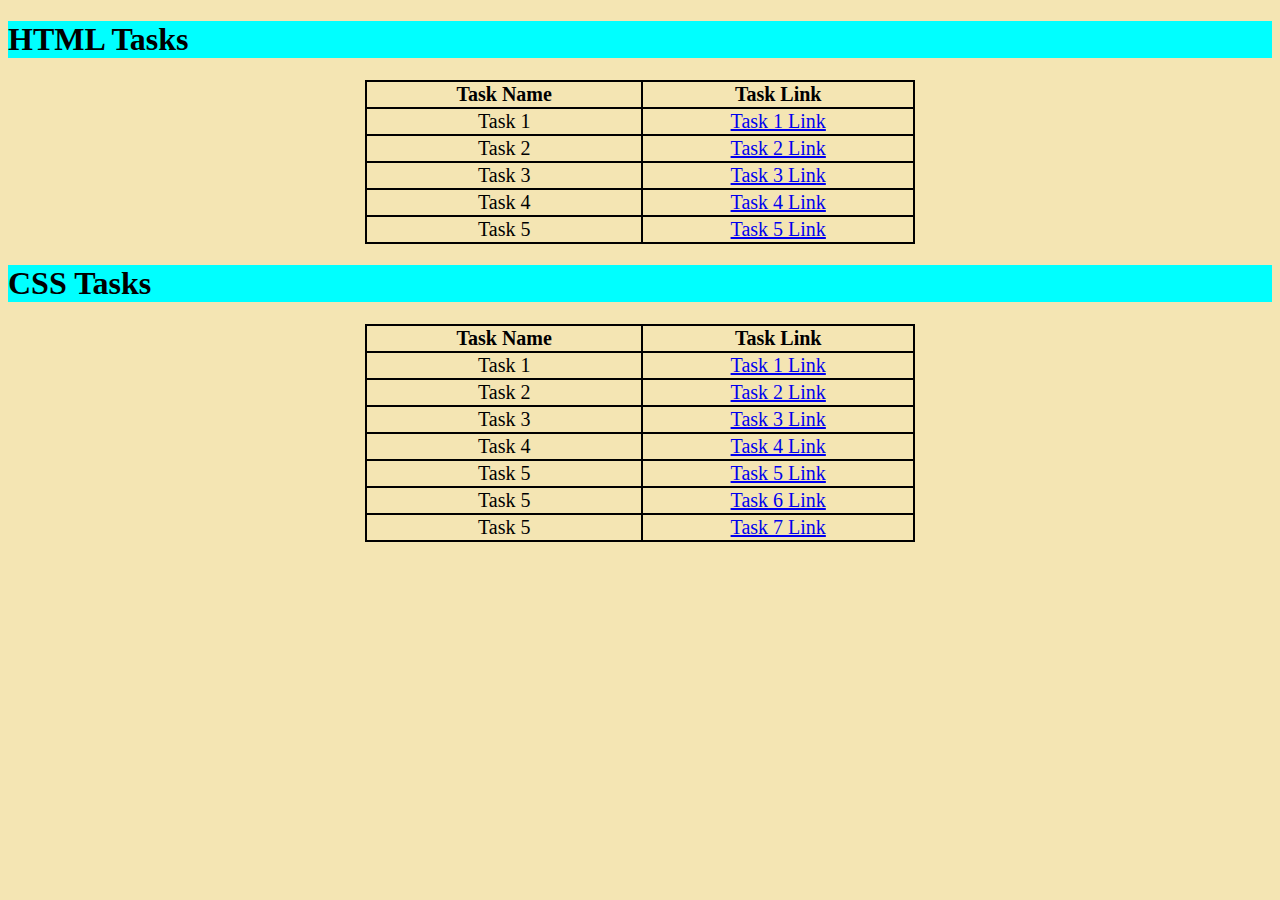
<file: index.html>
<!DOCTYPE html>
<html lang="en">
<head>
    <meta charset="UTF-8">
    <meta name="viewport" content="width=device-width, initial-scale=1.0">
    <title>Tasks</title>
    <style>
        body{
            background-color: rgba(223, 178, 29, 0.337);
        }
        table,tr,th,td{
            border: 2px solid ;
            border-collapse: collapse;
            width: 550px;
            text-align: center;
            margin: auto;
            font-size: 20px;

        }
        h1{
            background-color: cyan;
        }
    </style>
</head>
<body>
    <h1 style=>HTML Tasks</h1>
    <table>
        <tr>
            <th>Task Name</th>
            <th>Task Link</th>
        </tr>
        <tr>
            <td>Task 1</td>
            <td><a href="TASK1.html" target="_blank">Task 1 Link</a></td>
        </tr>
        <tr>
            <td>Task 2</td>
            <td><a href="TASK2.html" target="_blank">Task 2 Link</a></td>
        </tr>
        <tr>
            <td>Task 3</td>
            <td><a href="TASK3.html" target="_blank">Task 3 Link</a></td>
        </tr>
        <tr>
            <td>Task 4</td>
            <td><a href="TASK4.html" target="_blank">Task 4 Link</a></td>
        </tr>
        <tr>
            <td>Task 5</td>
            <td><a href="TASK5.html" target="_blank">Task 5 Link</a></td>
        </tr>
    </table>
    <h1 style=>CSS Tasks</h1>
    <table>
        <tr>
            <th>Task Name</th>
            <th>Task Link</th>
        </tr>
        <tr>
            <td>Task 1</td>
            <td><a href="CSS_TASK1.html" target="_blank">Task 1 Link</a></td>
        </tr>
        <tr>
            <td>Task 2</td>
            <td><a href="CSS_TASK2.html" target="_blank">Task 2 Link</a></td>
        </tr>
        <tr>
            <td>Task 3</td>
            <td><a href="CSS_TASK3.html" target="_blank">Task 3 Link</a></td>
        </tr>
        <tr>
            <td>Task 4</td>
            <td><a href="CSS_TASK4.html" target="_blank">Task 4 Link</a></td>
        </tr>
        <tr>
            <td>Task 5</td>
            <td><a href="CSS_TASK5.html" target="_blank">Task 5 Link</a></td>
        </tr>
        <tr>
            <td>Task 5</td>
            <td><a href="CSS_TASK6.html" target="_blank">Task 6 Link</a></td>
        </tr>
        <tr>
            <td>Task 5</td>
            <td><a href="CSS_TASK7.html" target="_blank">Task 7 Link</a></td>
        </tr>
    </table>
</body>
</html>
</file>
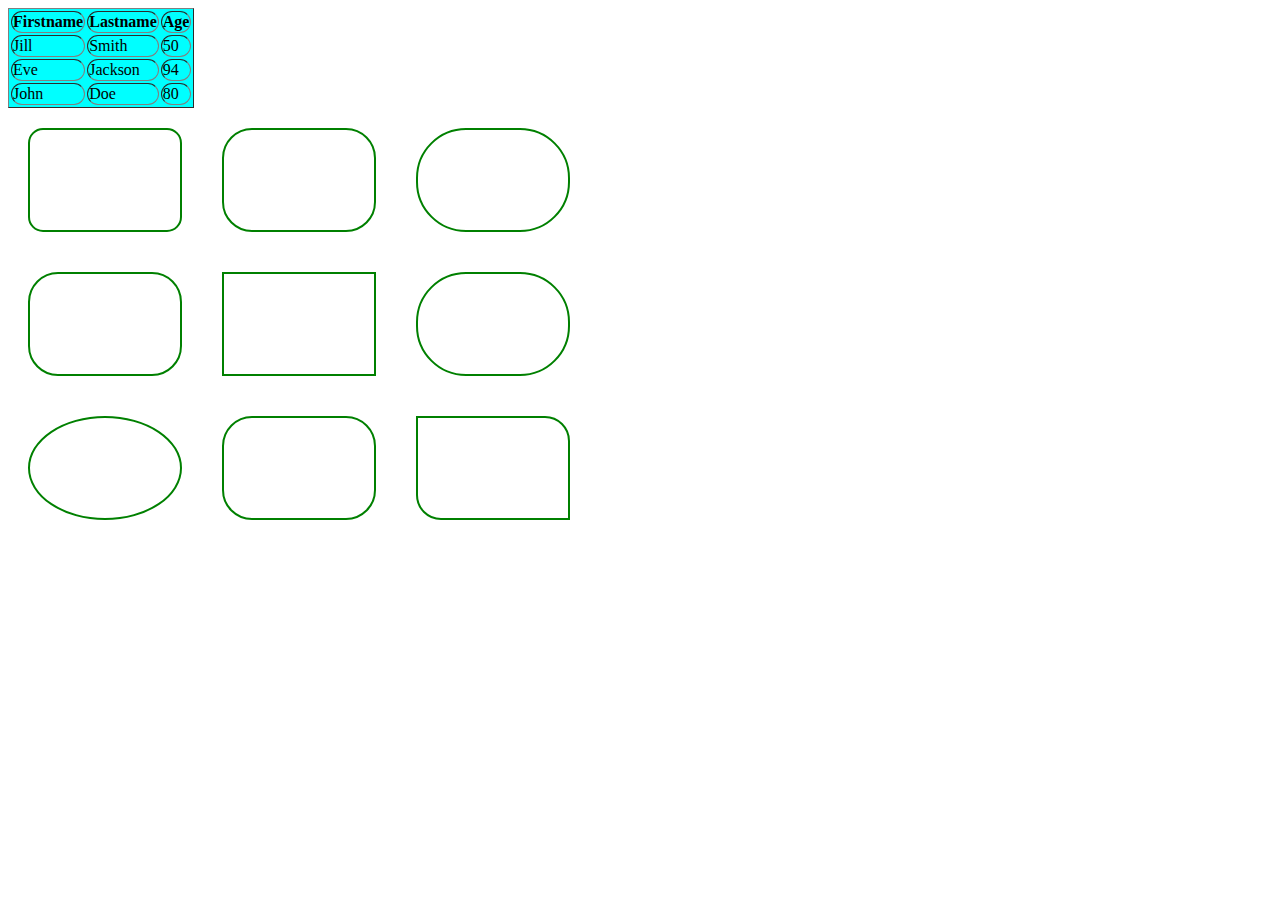
<file: CSS_TASK1.html>
<!DOCTYPE html>
<html lang="en">
<head>
    <meta charset="UTF-8">
    <meta name="viewport" content="width=device-width, initial-scale=1.0">
    <title>Document</title>
    <link rel="stylesheet" href="style1.css">
</head>
<body>
    <table border=" solid white" bgcolor="cyan" padding="25px">
        <tr>
            <th>Firstname</th>
            <th>Lastname</th>
            <th>Age</th>
        </tr>
        <tr>
            <td>Jill</td>
            <td>Smith</td>
            <td>50</td>
        </tr>
        <tr>
            <td>Eve</td>
            <td>Jackson</td>
            <td>94</td>
        </tr>
        <tr>
            <td>John</td>
            <td>Doe</td>
            <td>80</td>
        </tr>
    </table>
    <div class="container1">
        <div class="box" id="b"></div>
        <div class="rect" id="b"></div>
        <div class="rhom" id="b"></div>
    </div>
    <div class="container1">
        <div class="rect" id="b"></div>
        <div class="ra" id="b"></div>
        <div class="rhom" id="b"></div>
    </div>
    <div class="container1">
        <div class="circle" id="b"></div>
        <div class="rect" id="b"></div>
        <div class="nx" id="b"></div>
    </div>
</body>
</html>
</file>
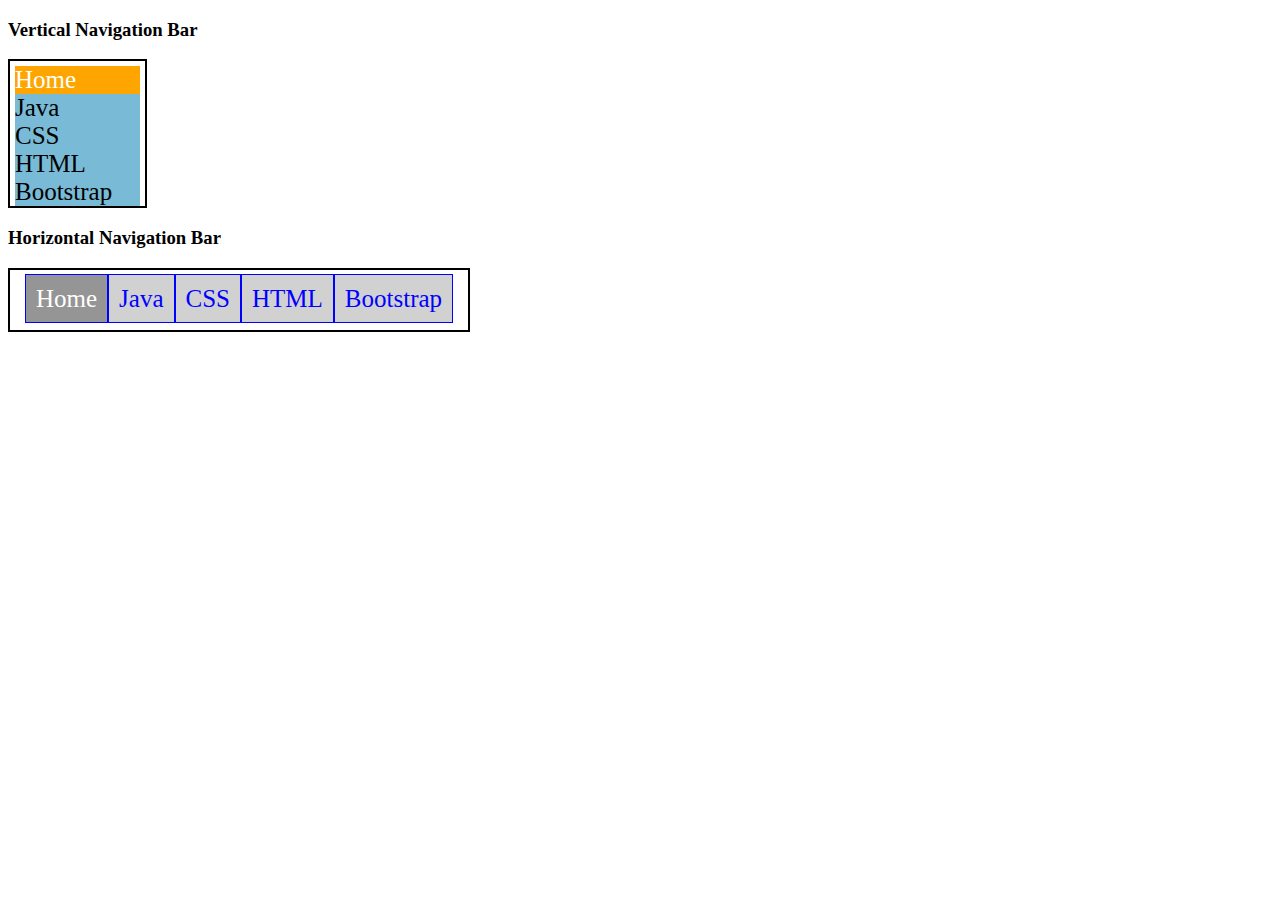
<file: CSS_TASK2.html>
<!DOCTYPE html>
<html lang="en">
  <head>
    <meta charset="UTF-8" />
    <meta name="viewport" content="width=device-width, initial-scale=1.0" />
    <title>Document</title>
    <link rel="stylesheet" href="style2.css">
  </head>
  <body>
    <div class="box">
      <h3>Vertical Navigation Bar</h3>
      <nav id="vertical">
        <div class="h ome">Home</div>
        <div class="h">Java</div>
        <div class="h">CSS</div>
        <div class="h">HTML</div>
        <div class="h">Bootstrap</div>
      </nav>
      <nav id="horizontal">
        <h3>Horizontal Navigation Bar</h3>
        <div class="h2">
          <span class="s sp">Home</span><span class="s">Java</span
          ><span class="s">CSS</span><span class="s">HTML</span
          ><span class="s">Bootstrap</span>
        </div>
      </nav>
    </div>
  </body>
</html>
</file>
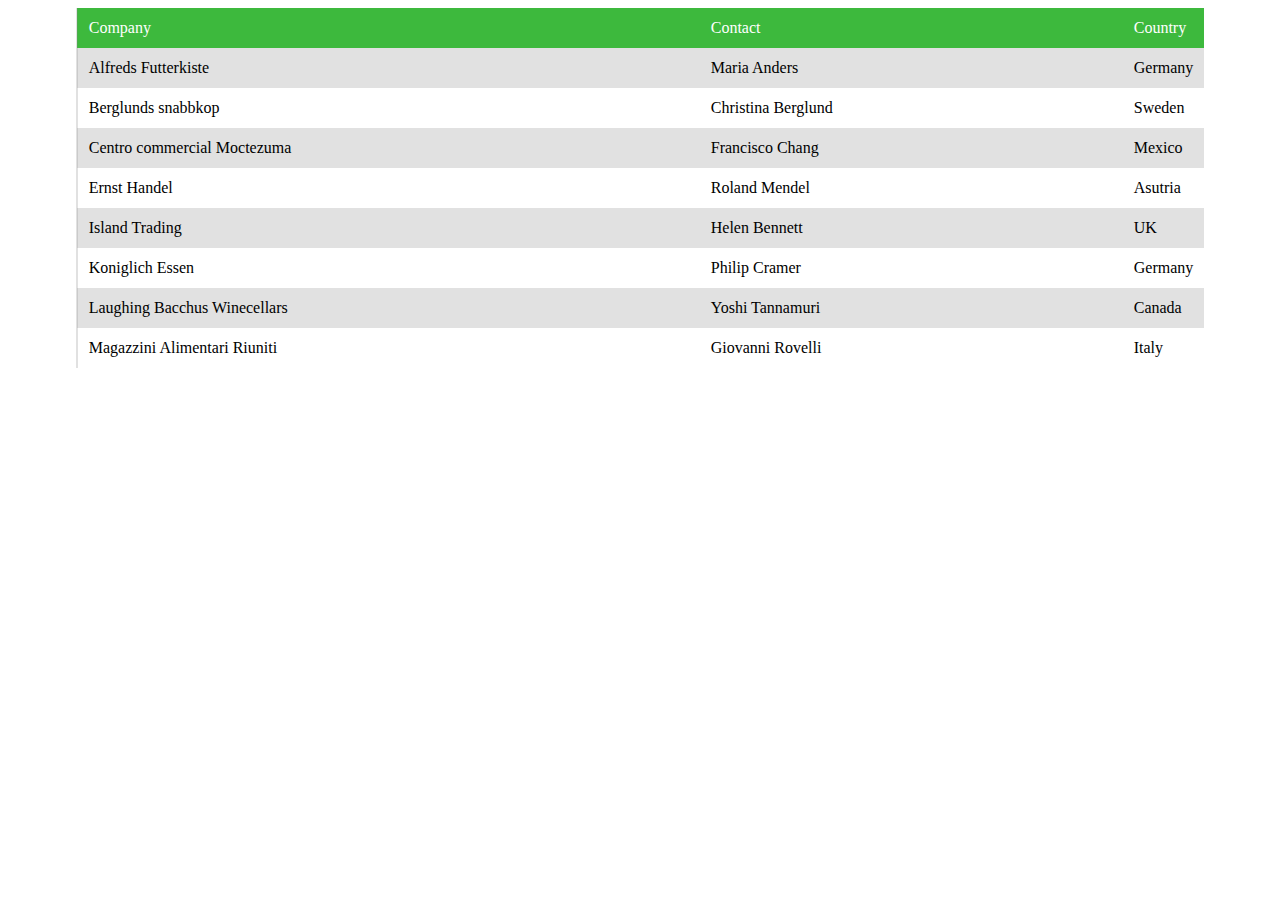
<file: CSS_TASK3.html>
<!DOCTYPE html>
<html lang="en">
<head>
    <meta charset="UTF-8">
    <meta name="viewport" content="width=device-width, initial-scale=1.0">
    <title>Document</title>
    <link rel="stylesheet" href="style3.css">
</head>
<body>
    <table>
        <tr>
            <td class="hr ar">Company</td>
            <td class="hr br">Contact</td>
            <td class="hr">Country</td>
        </tr>
        <tr class="tr">
            <td>Alfreds Futterkiste</td>
            <td>Maria Anders</td>
            <td>Germany</td>
        </tr>
        <tr>
            <td>Berglunds snabbkop</td>
            <td>Christina Berglund</td>
            <td>Sweden</td>
        </tr>
        <tr class="tr">
            <td>Centro commercial Moctezuma</td>
            <td>Francisco Chang</td>
            <td>Mexico</td>
        </tr>
        <tr>
            <td>Ernst Handel</td>
            <td>Roland Mendel</td>
            <td>Asutria</td>
        </tr>
        <tr class="tr">
            <td>Island Trading</td>
            <td>Helen Bennett</td>
            <td>UK</td>
        </tr>
        <tr>
            <td>Koniglich Essen</td>
            <td>Philip Cramer</td>
            <td>Germany</td>
        </tr>
        <tr class="tr">
            <td>Laughing Bacchus Winecellars</td>
            <td>Yoshi Tannamuri</td>
            <td>Canada</td>
        </tr>
        <tr>
            <td>Magazzini Alimentari Riuniti</td>
            <td>Giovanni Rovelli</td>
            <td>Italy</td>
        </tr>
    </table>
</body>
</html>
</file>
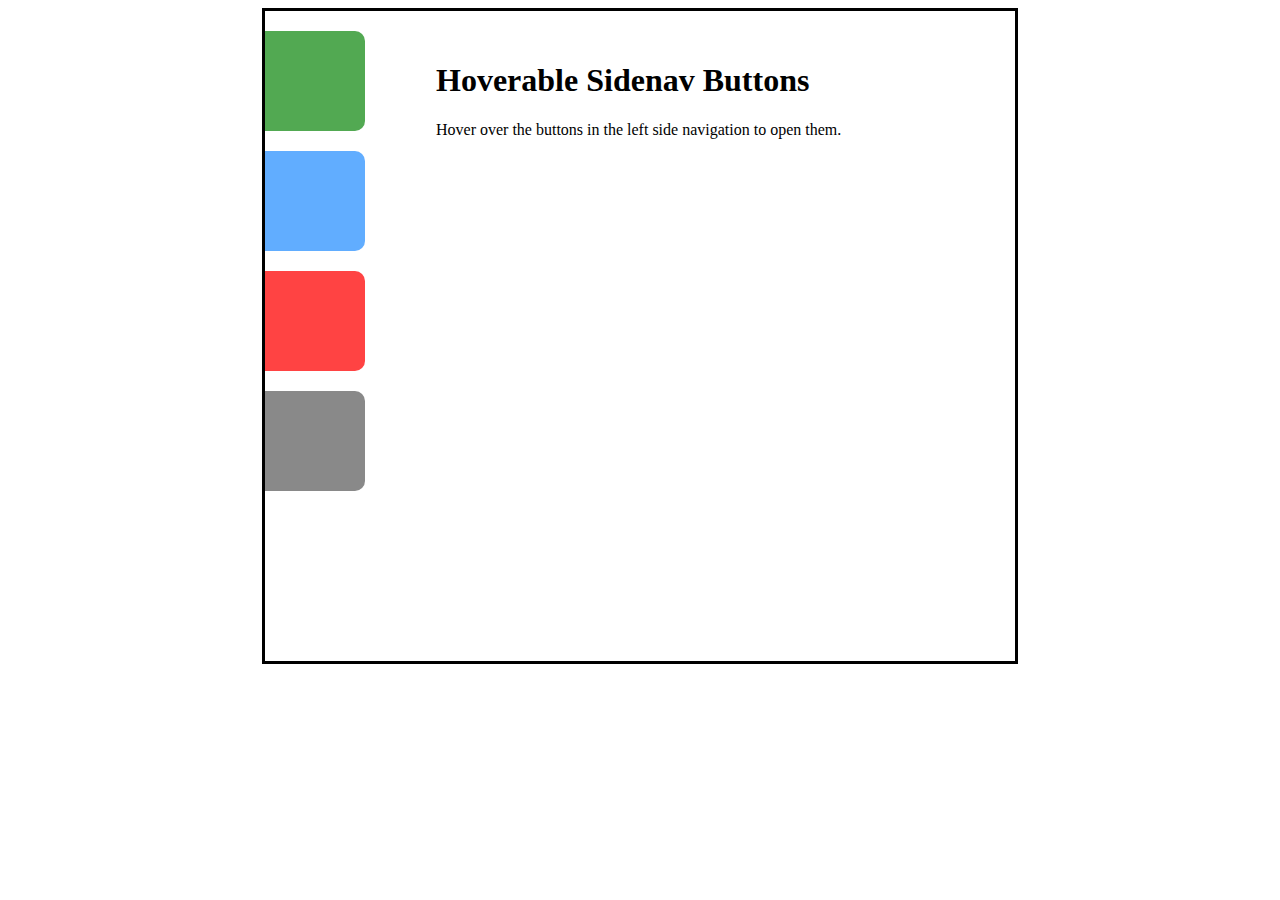
<file: CSS_TASK4.html>
<!DOCTYPE html>
<html lang="en">
  <head>
    <meta charset="UTF-8" />
    <meta name="viewport" content="width=device-width, initial-scale=1.0" />
    <title>Document</title>
    <link rel="stylesheet" href="style4.css">
  </head>
  <body>
    <div class="box">
        <div class="p">
            <h1>Hoverable Sidenav Buttons</h1>
            Hover over the buttons in the left side navigation to open them.
            </div>
      <div class="boxes green"></div>
      <div class="boxes blue"></div>
      <div class="boxes red"></div>
      <div class="boxes grey"></div>
     
    </div>
  </body>
</html>
</file>
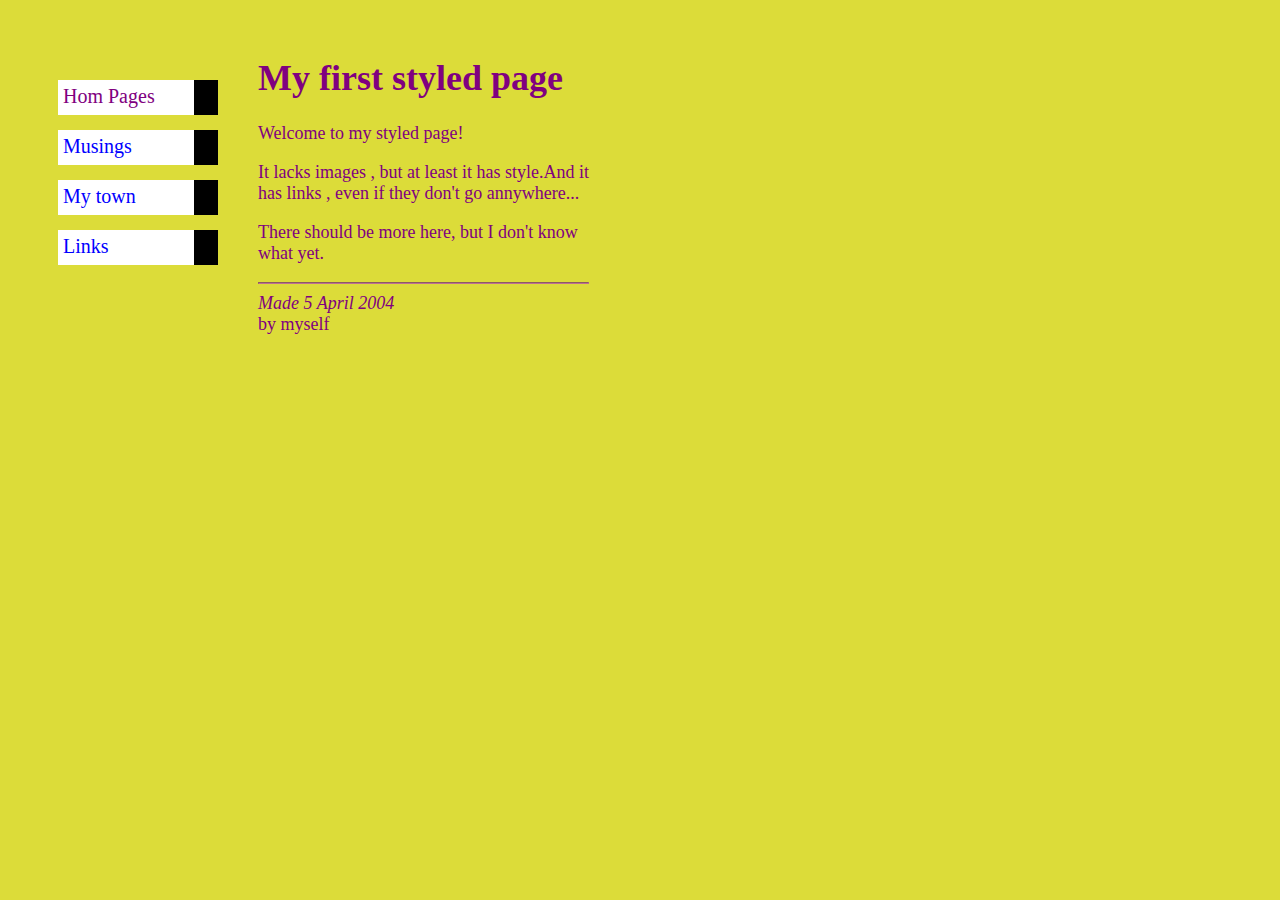
<file: CSS_TASK5.html>
<!DOCTYPE html>
<html lang="en">
  <head>
    <meta charset="UTF-8" />
    <meta name="viewport" content="width=device-width, initial-scale=1.0" />
    <title>Document</title>
    <link rel="stylesheet" href="style5.css">
  </head>
  <body>
    
    <div class="container">
        <div class="info">
            <h1>My first styled page</h1>
            <p>Welcome to my styled page!</p>
            <p>
              It lacks images , but at least it has style.And it <br>has links , even if
              they don't go annywhere...
            </p>
            <p>There should be more here, but I don't know <br> what yet.</p>
            <hr />
            <i>Made 5 April 2004</i><br>
            by myself
          </div>
      <div class="nav home">Hom Pages</div>
      <div class="nav">Musings</div>
      <div class="nav">My town</div>
      <div class="nav">Links</div>
    </div>
  </body>
</html>
</file>
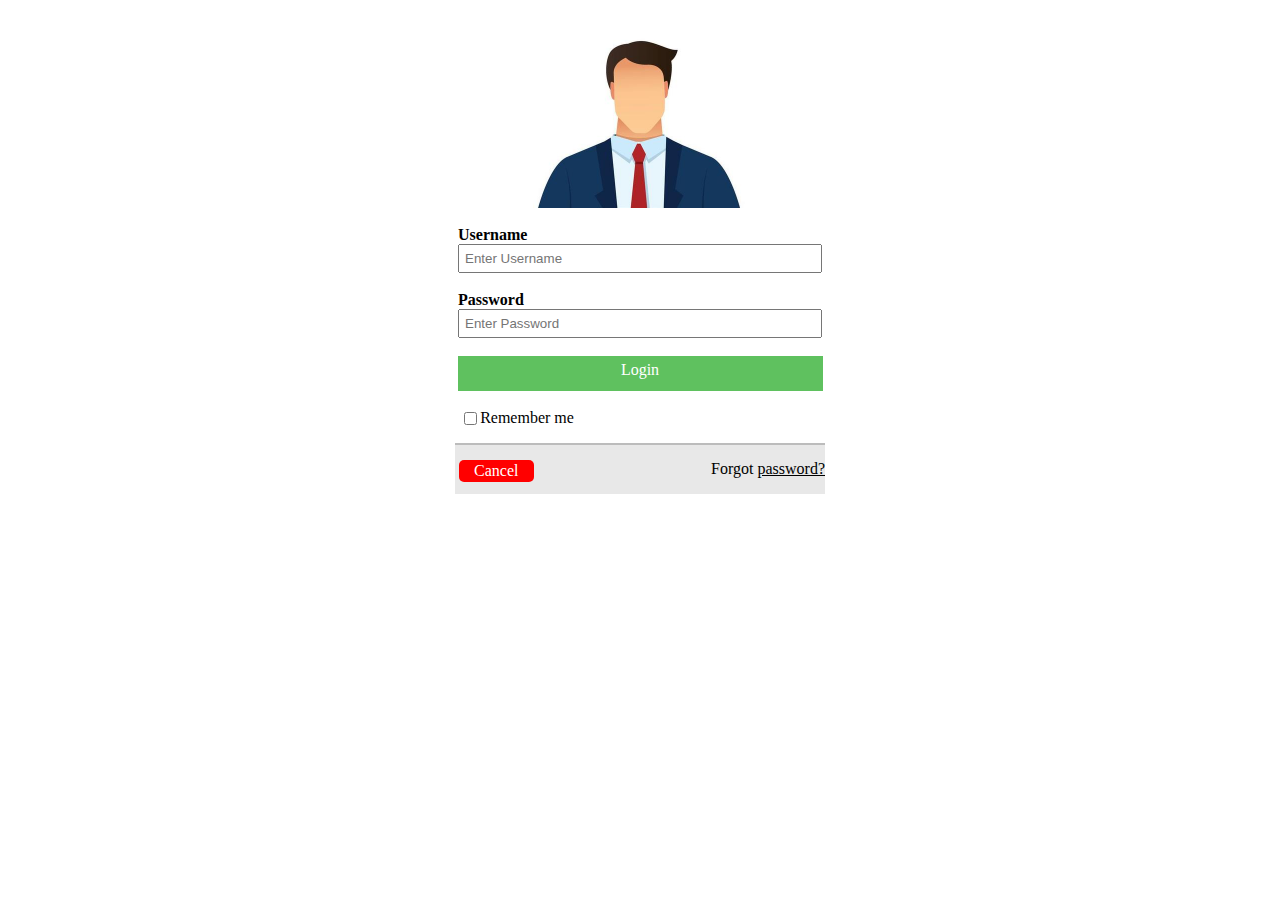
<file: CSS_TASK6.html>
<!DOCTYPE html>
<html lang="en">
<head>
    <meta charset="UTF-8">
    <meta name="viewport" content="width=device-width, initial-scale=1.0">
    <title>Document</title>
    <link rel="stylesheet" href="style6.css">
</head>
<body>
    <div class="container">
        <img src="man.jpg" alt="">
        <br>
        <form action="" >
        <label for="Username"> <b> Username</b></label><br>
        <input type="text" placeholder="Enter Username" class="i1"><br><br>
        <label for="password"> <b> Password</b></label><br>
        <input type="password" placeholder="Enter Password" class="i1"><br><br>
        </form>
        <div class="logn">Login</div><br>
        <div class="check">
            <input type="checkbox"> Remember me
        </div>
        <div class="last">
            <div class="cancel">
                Cancel
            </div>
            <div class="pass">
                Forgot <u> password?</u>
            </div>
        </div>
    </div>
</body>
</html>
</file>
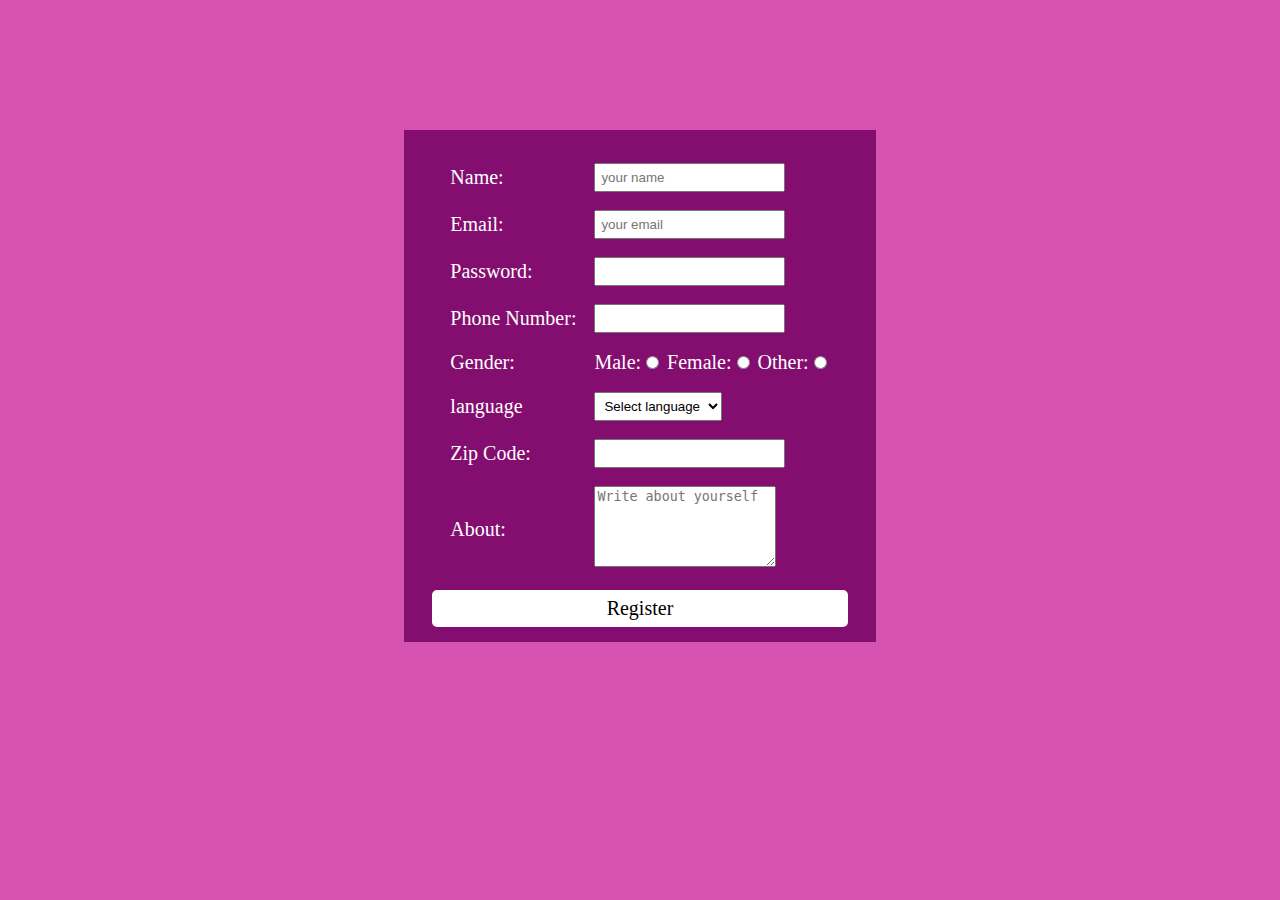
<file: CSS_TASK7.html>
<!DOCTYPE html>
<html lang="en">
<head>
    <meta charset="UTF-8">
    <meta name="viewport" content="width=device-width, initial-scale=1.0">
    <title>Document</title>
    <link rel="stylesheet" href="style7.css">
</head>
<body>
    <div class="container">
        <form action="">
            <table>
                <tr>
                    <td>Name: </td>
                    <td><input type="text" placeholder="your name"></td>
                </tr>
                <tr>
                    <td>Email: </td>
                    <td><input type="email" placeholder="your email"></td>
                </tr>
                <tr>
                    <td>Password:</td>                    
                    <td><input type="password" placeholder=""></td>
                </tr>
                <tr>
                    <td>Phone Number:</td>
                    <td><input type="text"></td>
                </tr>
                <tr>
                    <td>Gender:</td>
                    <td>Male:<input type="radio" name="gender" id="gender">
                        Female:<input type="radio" name="gender" id="gender">
                        Other:<input type="radio" name="gender" id="gender"></td>
                </tr>
                <tr>
                    <td>language</td>
                    <td> <select name="" id="">
                        <option value="Select language">Select language</option>
                        <option value="English">English</option>
                        <option value="Telugu">Telugu</option>
                        <option value="Kannada">Kannada</option>
                        <option value="Hindi">Hindi</option>
                    </select>
                </td>
                </tr>
                <tr>
                    <td>Zip Code:</td>
                    <td><input type="number"></td>
                </tr>
                <tr>
                    <td>About:</td>
                    <td><textarea name="" id="" cols="20" rows="5" placeholder="Write about yourself"></textarea></td>
                </tr>
                
            </table>
            <div class="reg">Register</div>
        </form>
    </div>
</body>
</html>
</file>
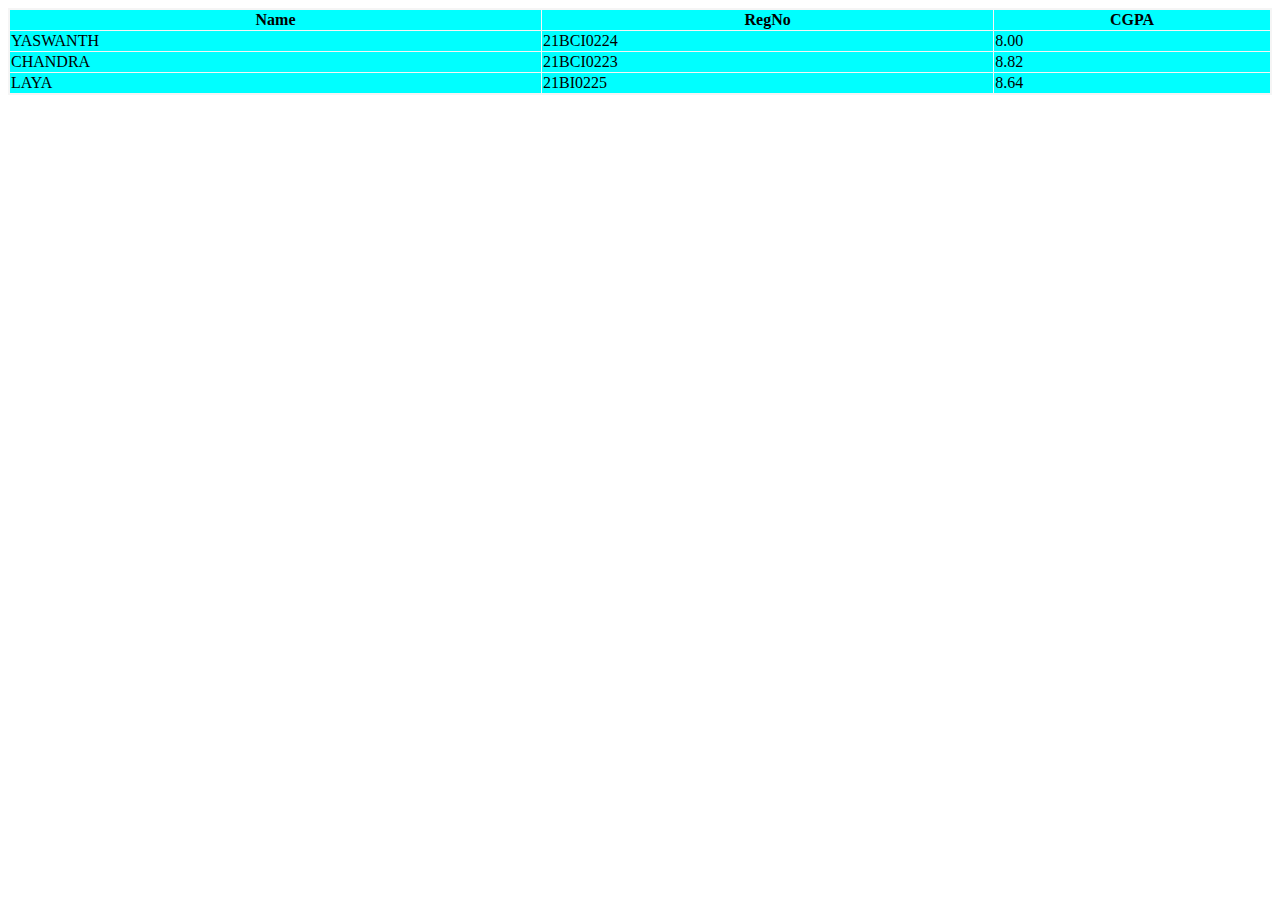
<file: TASK1.html>
<!DOCTYPE html>
<html lang="en">
<head>
    <meta charset="UTF-8">
    <meta name="viewport" content="width=device-width, initial-scale=1.0">
    <title>Document</title>
    <style>
        table{
            border-collapse: collapse;
            border: 2px solid whitesmoke;
        }
    </style>
</head>
<body>
    <table border=" solid white" bgcolor="cyan" style="width: 100%;" >
        <tr>
            <th>Name</th>
            <th>RegNo</th>
            <th>CGPA</th>
        </tr>
        <tr>
            <td >YASWANTH</td>
            <td>21BCI0224</td>
            <td>8.00</td>
        </tr>
        <tr>
            <td>CHANDRA</td>
            <td>21BCI0223</td>
            <td>8.82</td>
        </tr>
        <tr>
            <td>LAYA</td>
            <td>21BI0225</td>
            <td>8.64</td>
        </tr>
    </table>
</body>
</html>
</file>
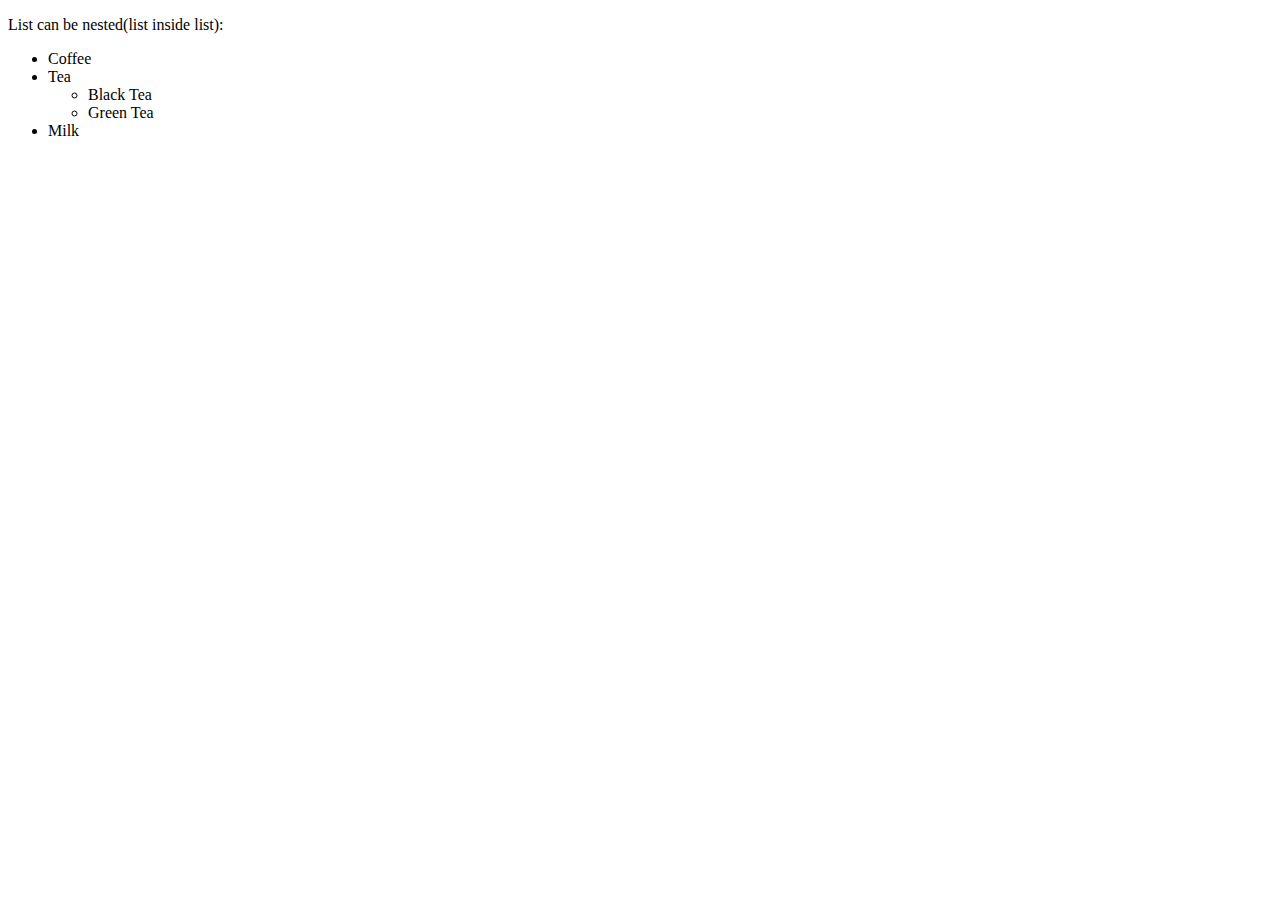
<file: TASK2.html>
<!DOCTYPE html>
<html lang="en">
<head>
    <meta charset="UTF-8">
    <meta name="viewport" content="width=device-width, initial-scale=1.0">
    <title>Document</title>
</head>
<body>
    <p>List can be nested(list inside list):</p>
    <ul>
        <li>Coffee</li>
        <li>Tea</li>
        <ul>
            <li>Black Tea</li>
            <li>Green Tea</li>
        </ul>
        <li>Milk</li>
    </ul>
</body>
</html>
</file>
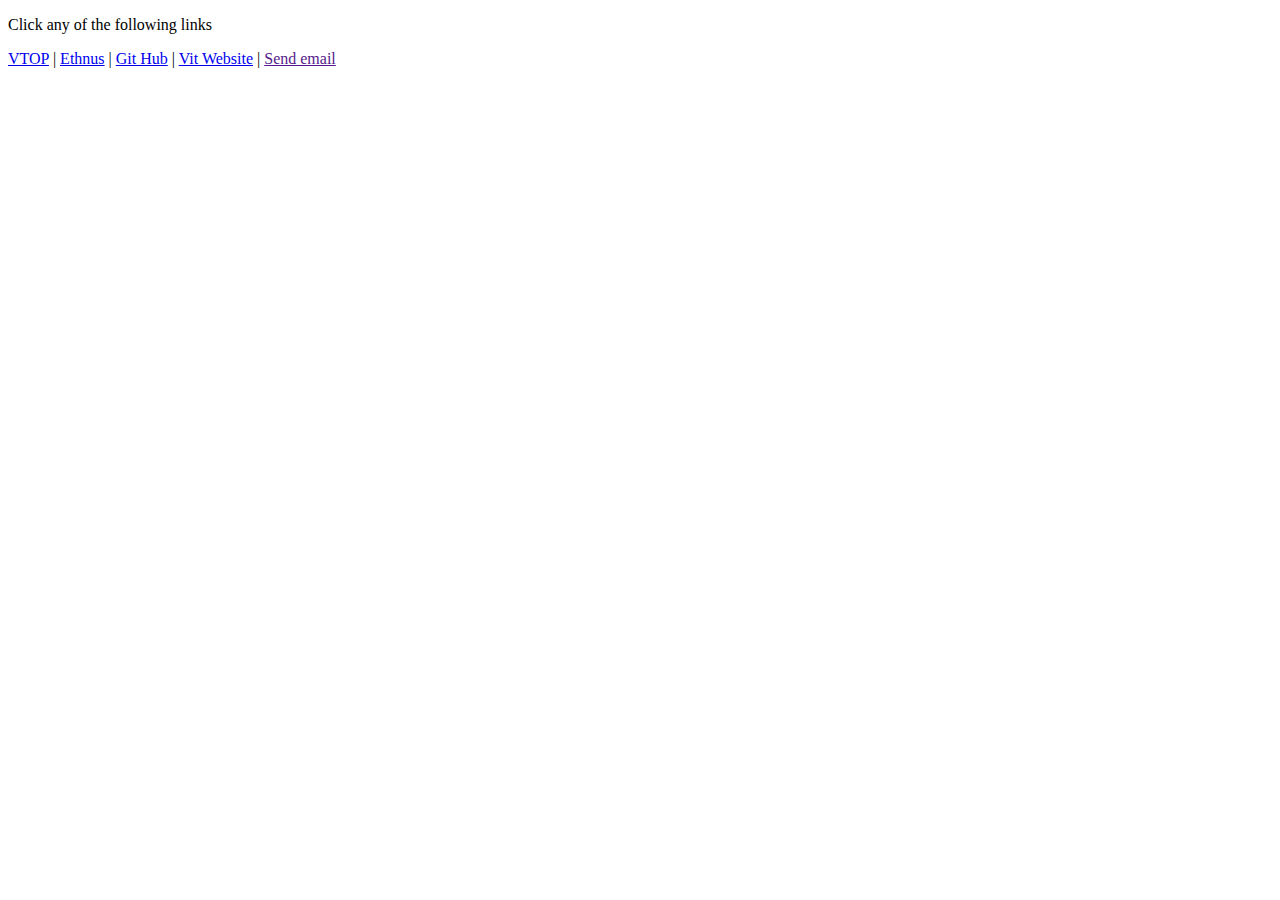
<file: TASK3.html>
<!DOCTYPE html>
<html lang="en">
<head>
    <meta charset="UTF-8">
    <meta name="viewport" content="width=device-width, initial-scale=1.0">
    <title>Document</title>
</head>
<body>
    <p>Click any of the following links</p>
    <a href="https://vtopcc.vit.ac.in/vtop/login" target="_blank">VTOP</a>
    <span>|</span>
    <a href="https://ethnus.com/" >Ethnus</a>
    <span>|</span>
    <a href="https://github.com/" target="_blank">Git Hub</a>
    <span>|</span>
    <a href="https://vit.ac.in/" >Vit Website</a>
    <span>|</span>
    <a href="" bgcolor="cyan">Send email</a>
</body>
</html>
</file>
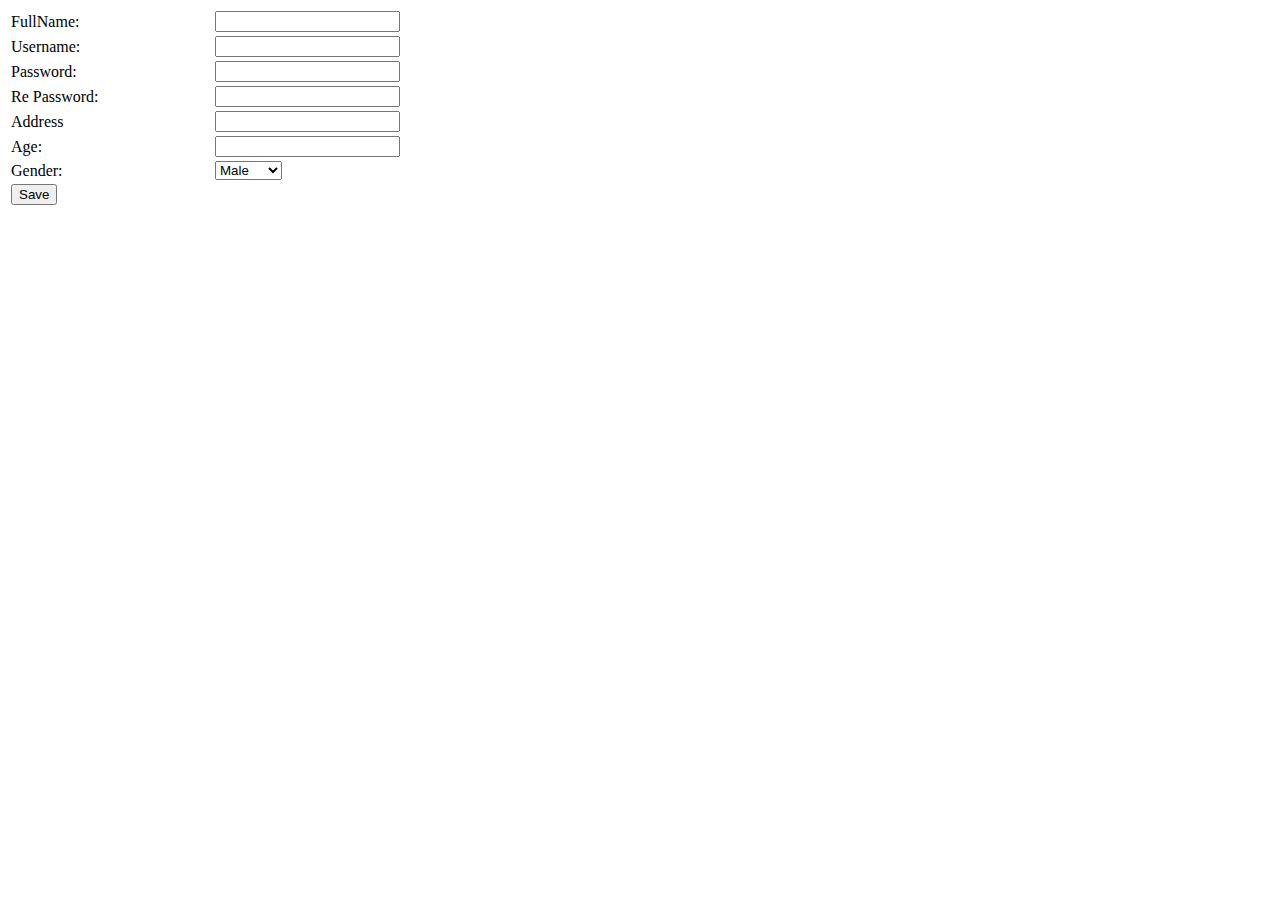
<file: TASK4.html>
<!DOCTYPE html>
<html lang="en">
  <head>
    <meta charset="UTF-8" />
    <meta name="viewport" content="width=device-width, initial-scale=1.0" />
    <title>Document</title>
   </head>
  <body>
    <table >
      <tr>
        <td style="width: 200px;">FullName:</td>
        <td>
          <input type="text" />
        </td>
      </tr>
      <tr>
        <td>Username:</td>
        <td>
          <input type="text" />
        </td>
      </tr>
      <tr>
        <td>Password:</td>
        <td>
          <input type="password" />
        </td>
      </tr>
      <tr>
        <td>Re Password:</td>
        <td>
          <input type="password" />
        </td>
      </tr>
      <tr>
        <td>Address</td>
        <td>
          <input type="text" />
        </td>
      </tr>
      <tr>
        <td>Age:</td>
        <td>
          <input type="number" />
        </td>
      </tr>
      <tr>
        <td>Gender:</td>
        <td>
          <select name="Gender" id="">
            <option value="Male">Male</option>
            <option value="Female">FeMale</option>
          </select>
        </td>
        <tr>
          <td>
            <button>Save</button>
          </td>
        </tr>
      </tr>
    </table>

    
  </body>
</html>
</file>
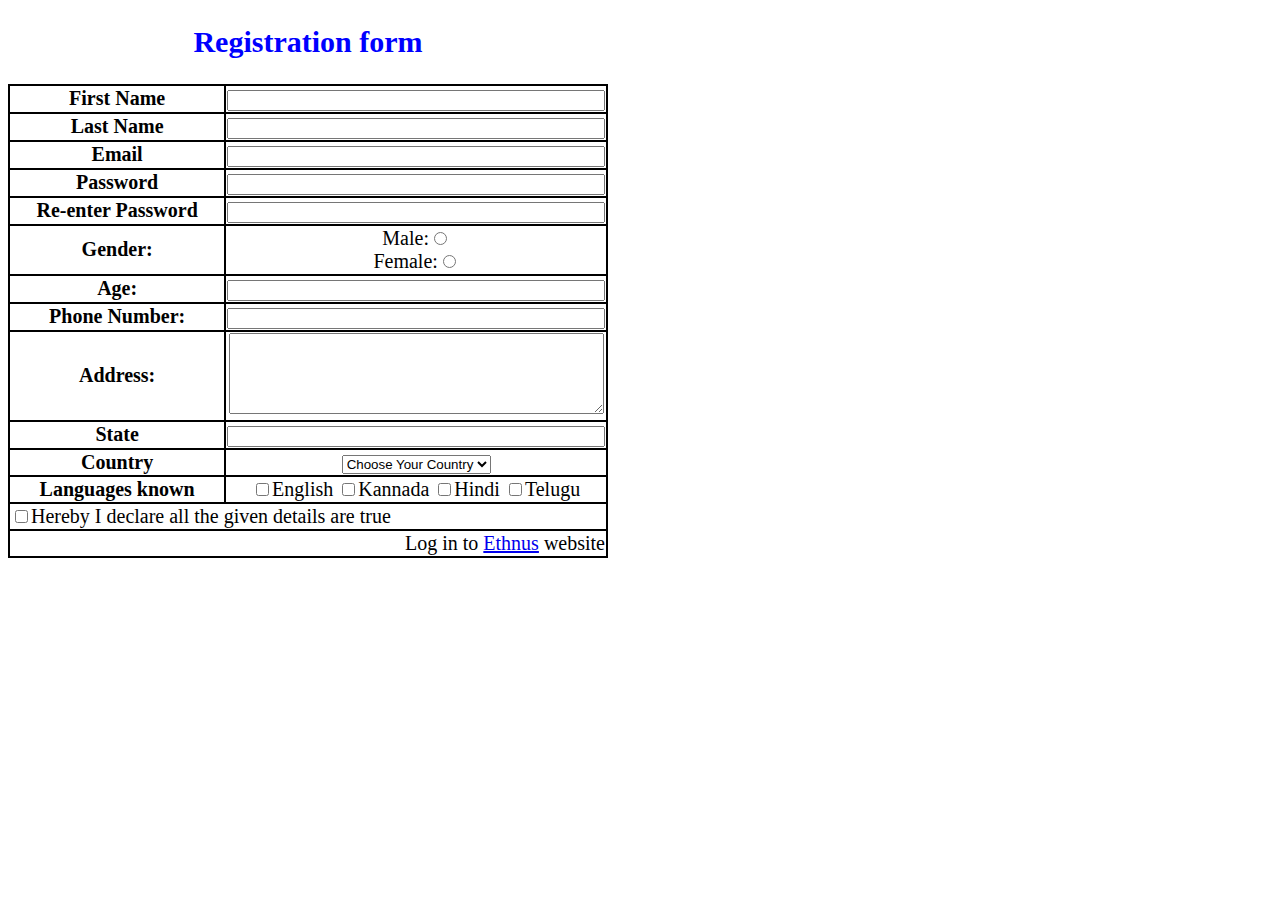
<file: TASK5.html>
<!DOCTYPE html>
<html lang="en">
<head>
    <meta charset="UTF-8">
    <meta name="viewport" content="width=device-width, initial-scale=1.0">
    <title>Document</title>
    <style>
        body{
            font-size: 20px;
        }
        table,tr,td{
            border: 2px solid ;
            border-collapse: collapse;
            width: 600px;
        }
        td{
            text-align: center;
        }
        input{
            width: 98%;
        }
        #gender,#check{
            width: auto;
            border: 2px solid;
            text-align: right;
        }
        #check{
            text-align: center;
        }
      
       .logn{
        width: 500px;
        text-align: right;
       }
    </style>
</head>
<body>
    <div class="container">
        <form action="">
            <table>
        <h2 style="color: blue; text-align: center; width: 600px;">Registration form</h2>
                <tr>
                    <td style="width: 10000px; font-weight: bold;">First Name </td>
                    <td class="h" ><input type="text" placeholder=" "></td>
                </tr>
                <tr>
                    <td style="font-weight: bold;">Last Name </td>
                    <td class="h"><input type="text" placeholder=" "></td>
                </tr>
                <tr>
                    <td style="font-weight: bold;">Email </td>
                    <td><input type="email" ></td>
                </tr>
                <tr>
                    <td style="font-weight: bold;">Password</td>                    
                    <td><input type="password" placeholder=""></td>
                </tr>
                <tr>
                    <td style="font-weight: bold;">Re-enter Password</td>                    
                    <td><input type="password" placeholder=""></td>
                </tr>
                <tr>
                    <td style="font-weight: bold;">Gender:</td>
                    <td>Male:<input type="radio" name="gender" id="gender">
                        <br>
                        Female:<input type="radio" name="gender" id="gender">
                </tr>
                <tr>
                    <td style="font-weight: bold;">Age:</td>
                    <td><input type="number"></td>
                </tr>
                <tr>
                    <td style="font-weight: bold;">Phone Number:</td>
                    <td><input type="number"></td>
                </tr>
                <tr>
                    <td style="font-weight: bold;">Address:</td>
                    <td><textarea name="" id="" cols="44" rows="5"></textarea></td>
                </tr>
                <tr>
                    <td style="font-weight: bold;">State </td>
                    <td class="h"><input type="text" placeholder=" "></td>
                </tr>
                <tr>
                    <td style="font-weight: bold;">Country</td>
                    <td> <select name="" id="">
                        <option value="Select language">Choose Your Country</option>
                        <option value="English">India</option>
                        <option value="Telugu">Sri lanka</option>
                        <option value="Kannada">China</option>
                        <option value="Hindi">London</option>
                    </select>
                </td>
                </tr>
                <tr>
                    <td style="font-weight: bold;">Languages known</td>
                    <td><input type="checkbox" id="check">English
                        <input type="checkbox" id="check">Kannada
                        <input type="checkbox" id="check">Hindi
                        <input type="checkbox" id="check">Telugu</td>
                </tr>
                <tr>
                    <th colspan="2" style="font-weight: lighter; text-align: left;">
                        <input type="checkbox" id="check">Hereby I declare all the given details are true
                    </th>
                </tr>
                <tr>
                    <th colspan="2" style="font-weight: lighter; text-align: right ;">
                    Log in to <a href="https://ethnus.com/">Ethnus</a> website
                        
                    </th>
                </tr>
            </table>
        </form>
    </div>
    

</body>
</html>
</file>
<file: style1.css>
th,td{
    border-radius: 25px;
}

.container1
{
    display: flex;
}
#b{
    margin: 20px;
    height: 100px;
    width: 150px;
    border: 2px solid;
    border: 2px solid green;
}
.box{
    border-radius: 15px;
  
}
.rect{
    border-radius: 30px;
}
.rhom{
    border-radius: 50px;
}
.circle{
    border-radius: 50%;

}
.nx{
    border-top-right-radius: 25px;
    border-bottom-left-radius: 25px;
}
</file>
<file: style2.css>
#vertical {
    border: 2px solid;
    padding-top: 5px;
    padding-left: 5px;
    padding-right: 5px;
    width: 125px;
  }
  .h {
    font-size: 25px;
    width: 125px;
    background-color: rgba(30, 139, 186, 0.595);
  }
  .ome {
    background-color: orange;
    color: white;
  }
  .h2 {
    border: 2px solid;
    position: absolute;
    padding: 15px;
    font-size: 25px;
    height: 30px;
  }
  .s {
    background-color: #8080805c;
    border: 1px solid blue;
    padding: 10px;
    color: blue;
  }
  .sp {
    background-color: #808080d5;

    color: white;
  }
  .h:hover{
    cursor: pointer;
    background-color: orange;
    color: white;
  }
</file>
<file: style3.css>
table,tr{
    border-left: 2px solid rgba(128, 128, 128, 0.24);
    border-collapse: collapse;
    margin: auto;
}
.hr{
    background-color: rgb(61, 185, 61);
    color: white;
}
.ar{
    width: 600px;
}
.br{
    width: 400px;
}
.tr{
    background-color: rgba(128, 128, 128, 0.24);
    border-left: 2px solid rgba(128, 128, 128, 0.24);
}
td{
    padding: 11px;
}
</file>
<file: style4.css>
.box {
    border: 3px solid black;
    height: 650px;
    width: 750px;
    margin: auto;
  }
  .boxes {
    height: 100px;
    width: 100px;
    background-color: yellow;
    margin: 20px 4px;
    margin-left: 0px;
    border-top-right-radius: 10px;
    border-bottom-right-radius: 10px;
  }
  .green {
    background-color: rgba(0, 128, 0, 0.679);
  }
  .blue {
    background-color: rgba(0, 123, 255, 0.621);
  }
  .red {
    background-color: rgba(255, 0, 0, 0.737);
  }
  .grey {
    background-color: rgba(128, 128, 128, 0.925);
  }
  .p{
    margin: 30px 171px;
position: absolute;
  }
  .boxes:hover{
    cursor: pointer;
    height: 110px;
    width: 110px;
  }
</file>
<file: style5.css>
body {
    background-color: rgb(220, 220, 57);
  }
  .container {
    margin: 80px auto;

  }
  .nav {
    font-size: 20px;
    height: 25px;
    width: 150px;
    margin: 15px 50px;
    padding: 5px;
    color: blue;
    background: linear-gradient(
      to right,
      white 0%,
      white 85%,
      black 85%,
      black 100%
    );
  }
  .home {
    color: purple;
  }
  .info {
    position: absolute;
    margin: -47px 250px;
    color: purple;
    font-size: 18px;
  }
  .a {
    position: absolute;
    height: 25px;
    width: 25px;
    background-color: black;
  }
  hr{
    background-color: rgba(173, 93, 173, 0.389);
    border-color: rgba(181, 70, 181, 0.585);
  }
  .nav:hover{
    cursor: pointer;
  }
</file>
<file: style6.css>
.container{
    display: flex;
    flex-direction: column;
    align-items: center;
    margin: auto;
}
.last{
    border-top: 2px solid rgba(128, 128, 128, 0.415);
    padding-top:15px ;
    padding-bottom:16px;
    width: 370px;
    background-color: rgba(128, 128, 128, 0.185);
}
.pass{
    text-align:right;
}
.cancel
{
    width: 60px;
    text-align:left;
    margin-left: 4px;
    padding-left: 15px;
    padding-top: 2px;
    padding-bottom: 2px;
    position: absolute;
    border-radius: 5px;
    background-color: rgb(255, 0, 0);
    color: white;
}
.i1{
    width: 350px;
    padding: 5px;
}
.logn{
    height: 25px;
    width: 355px;
    background-color: rgb(95, 193, 95);
    color: white;
    text-align: center;
    padding: 5px;
}
img{
    height: 200px;
}
.check{
    display: flex;
    padding-bottom: 15px;
    margin-left: -246px;
}
.cancel:hover{
    cursor: pointer;
}
u:hover{
    cursor: pointer;
}
.logn{
    cursor: pointer;
}
</file>
<file: style7.css>
body{
    background-color: rgba(199, 21, 149, 0.732);
    font-size: 20px;
}
.container
{
    display: flex;
    justify-content: center;
    border: 2px;
    width: 35%;
    margin: auto;
    padding: 15px;
    margin-top: 130px;
    background-color: rgba(124, 8, 105, 0.916);
    color: white;

}
table,tr,td{
    padding: 8px;
}
select,input{
    padding: 5px;
}

.reg{
    text-align: center;
    border-radius: 5px;
    padding: 5px;
    color: black;
    border: 2px solid white ;
    background-color: white;
}
.reg:hover{
    cursor: pointer;
}
</file>
